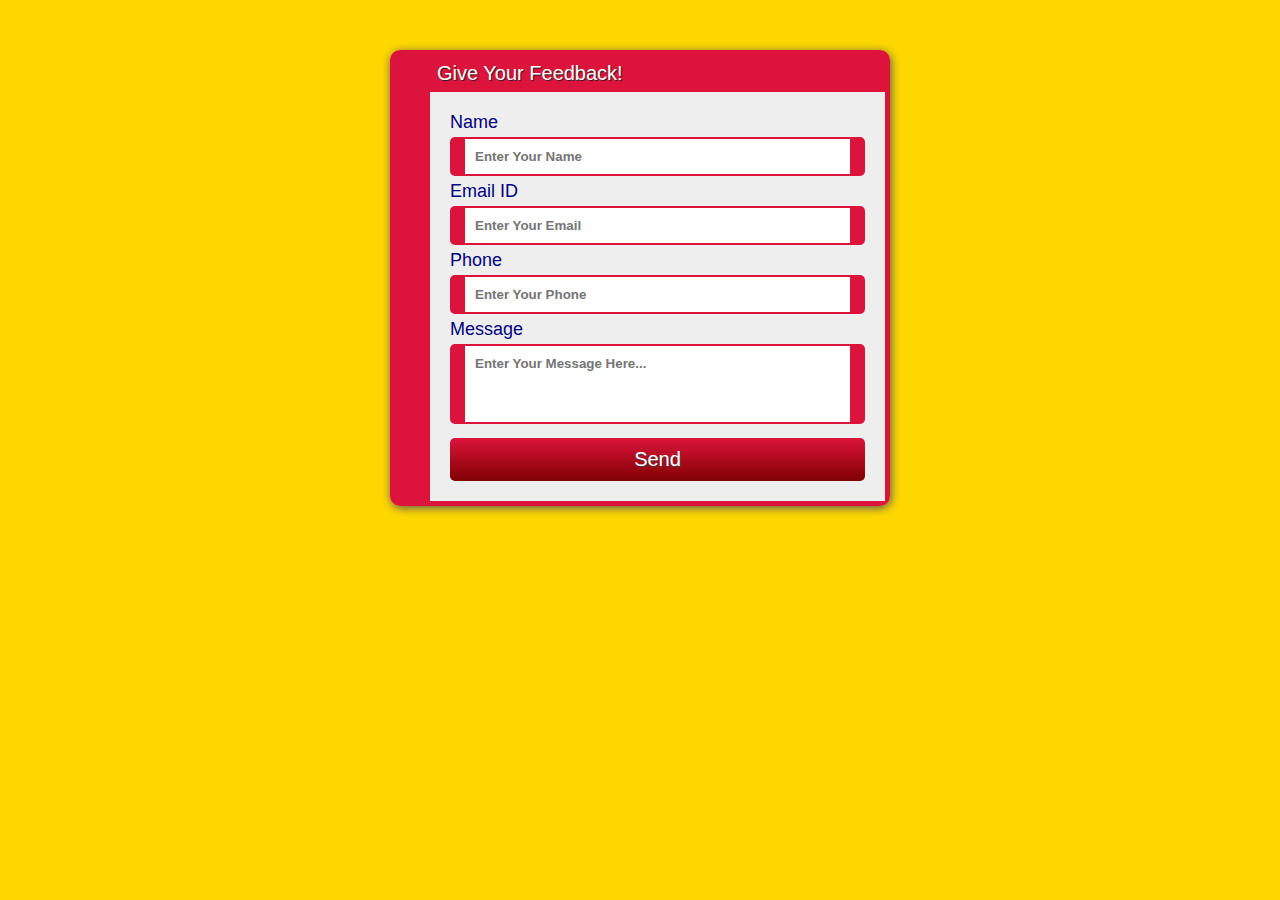
<file: index.html>
<!DOCTYPE html>
<html>
<head>
	<meta charset="utf-8">
	<meta http-equiv="X-UA-Compatible" content="IE=edge">
	<title>Feedback Form</title>
	<style type="text/css" media="screen">
		*{
			margin: 0;
			padding: 0;
			box-sizing: border-box;
			font-family: helvetica;
		}
		body{
			background-color: #ffd700;
		}
		.main{
			width: 500px;
			margin: 50px auto;
			border-radius: 10px;
			border: 5px solid #dc143c;
			border-left: 40px solid #dc143c;
			box-shadow: 1px 2px 10px #555;
		}
		.info{
			width: 100%;
			background-color: #dc143c;
			padding: 7px;
			text-shadow: 1px 1px 1px #222;
			color: #fff;
			font-size: 20px;
		}
		.form-box{
			padding: 20px;
			background-color: #eee;
		}
		label{
			color: navy;
			font-size: 18px;
		}
		.inp,.msg-box{
			width: 100%;
			padding: 10px;
			margin-top: 4px;
			margin-bottom: 5px;
			border-radius: 5px;
			border: 2px solid #dc143c;
			font-weight: bold;
			color: #dc143c;
			border-right: 15px solid #dc143c;
			border-left: 15px solid #dc143c;
			resize: none;
		}
		.msg-box{
			height: 80px;
		}
		.inp:focus,.msg-box:focus{
			outline: none;
			border: 2px solid navy;
			border-right: 15px solid navy;
			border-left: 15px solid navy;
		}
		.sub-btn{
			width: 100%;
			padding: 10px;
			border-radius: 5px;
			margin-top: 5px;
			border: none;
			background: linear-gradient(#dc143c,#800000);
			cursor: pointer;
			color: #fff;
			font-size: 20px;
			text-shadow: 1px 1px 1px #444;
		}
		.sub-btn:hover{
			background: linear-gradient(#800000,#dc143c);
			opacity: 0.8;
			transition: all ease-out 0.2s;
		}
		.sub-btn:focus{
			outline: none;
		}
		@media(max-width: 720px){
			.main{
				width: 90%;
			}
		}
	</style>
</head>
<body>
	<div class="main">
		<div class="info">Give Your Feedback!</div>
		<form action="mail_handler.php" method="post" name="form" class="form-box">
			<label for="name">Name</label><br>
			<input type="text" name="name" class="inp" placeholder="Enter Your Name" required><br>
			<label for="email">Email ID</label><br>
			<input type="email" name="email" class="inp" placeholder="Enter Your Email" required><br>
			<label for="phone">Phone</label><br>
			<input type="tel" name="phone" class="inp" placeholder="Enter Your Phone" required><br>
			<label for="message">Message</label><br>
			<textarea name="msg" class="msg-box" placeholder="Enter Your Message Here..." required></textarea><br>
			<input type="submit" name="submit" value="Send" class="sub-btn">
		</form>
	</div>
</body>
</html>
</file>
